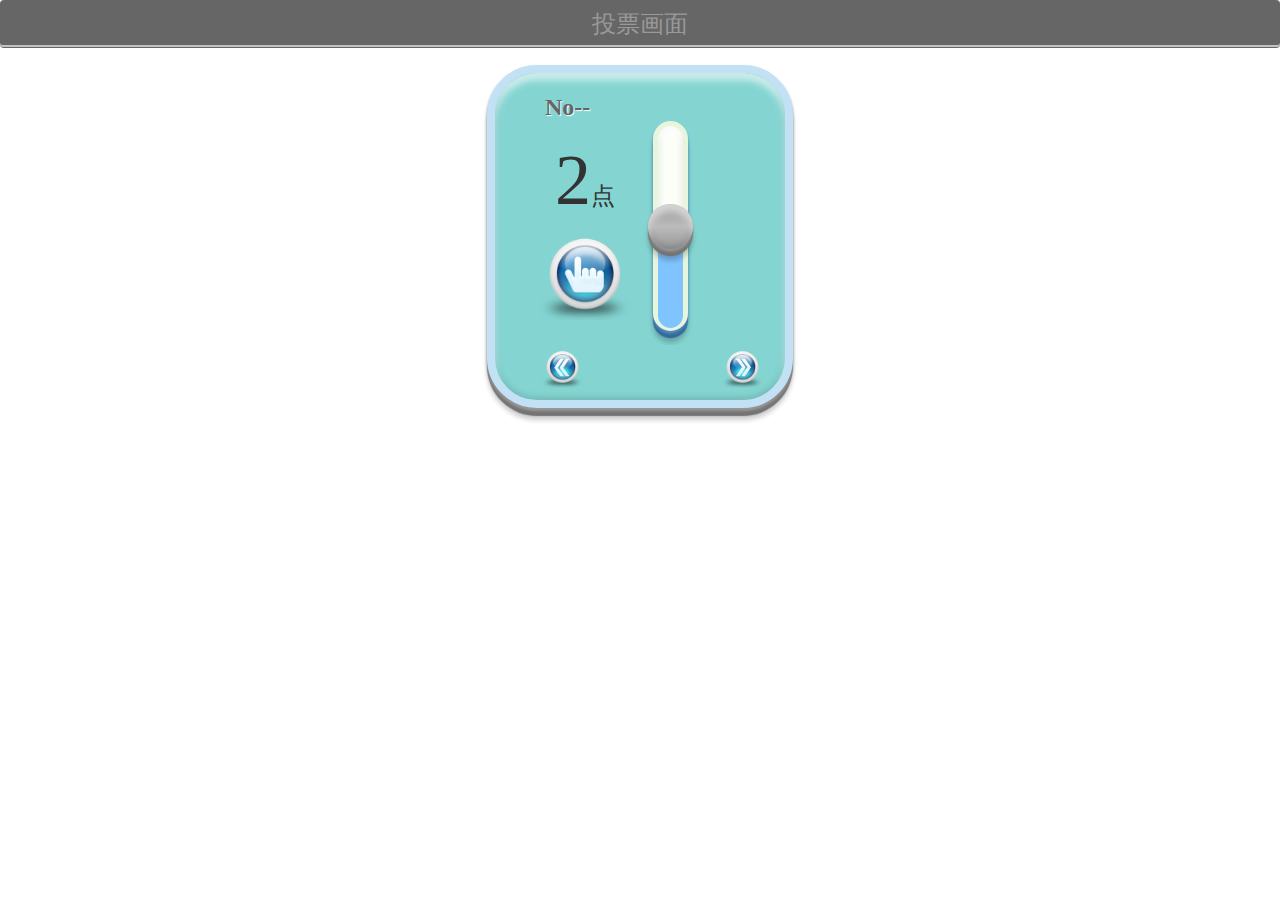
<file: index.html>
<!DOCTYPE html>
<html>
 <head>
 <meta charset="utf-8"/>
 <meta http-equiv="content-style-type" content="text/css" charset="utf-8">
 <meta http-equiv="content-script-type" content="text/javascript" charset="utf-8">
 <meta name="viewport" content="width=device-width, initial-scale=1.0">
 <link rel="stylesheet" type="text/css" href="./bootstrap/css/bootstrap.min.css"> 
 <link rel="stylesheet" type="text/css" href="./bootstrap/css/bootstrap-responsive.min.css"> 
 <link rel="stylesheet" type="text/css" href="./index.css">
 <title>きんちゃんシステム</title>
 </head>
 <body >
   <!-- ヘッダー -->
   <div class="navbar">
     <div class="navbar-inner header">
	 	<div class="container">
			<div class="header_title" >投票画面</div>
     	</div>
	 </div>
   </div>
  <!--コンテンツ --> 
   <div class="content container">
	<div class="box">
		<!-- 投票 -->
		<div id="step">		
			<div class="point">
				<!--  発表のタイトル -->
				<div class="point_header">No<span class="point_number"></span>--<span class="point_user"></span></div>
				<!-- 投票内容 -->
				<div class="poll">
					<div class="slider_set" style="float:left;padding-left:20px;">	
						<div ><span class="slider_point" ></span>点</div>
						<div class="slider_submit" ><img id='go_button' src="./images/go.png" /></div>
					</div>
					<div class="slider" style="float:left;margin:auto;">
						<div  class="slider_bar" >
							<div class="slider_active">
								<div id='slider_btn' class='slider_btn'></div>
							</div>
						</div>
					</div>
				</div>
				<div class="loader"><img src="./images/loader.gif" class="loder_img"/></div>
				<div class="result">Thanks
					<img class="retry" src="./images/retry.png"/>
				</div>
			</div>
		</div>
		<!--　タブ　-->
		<ul class="tab ">
			<li id="prev"><img id="next_arrow" src="./images/prev.png" /></li>
			<li id="center"></li>
			<li id="next"><img id="prev_arrow" src="./images/next.png" /></li>
		</ul>
	</div> 
  </div>

 <script src="./jquery/jquery-1.7.2.min.js" type="text/javascript" charset="utf-8"></script>
 <script src="./jquery/jquery.cookie.js" type="text/javascript" charset="utf-8"></script>
 <script src="./index.js" type="text/javascript" charset="utf-8"></script>
 </body>


</html>
</file>
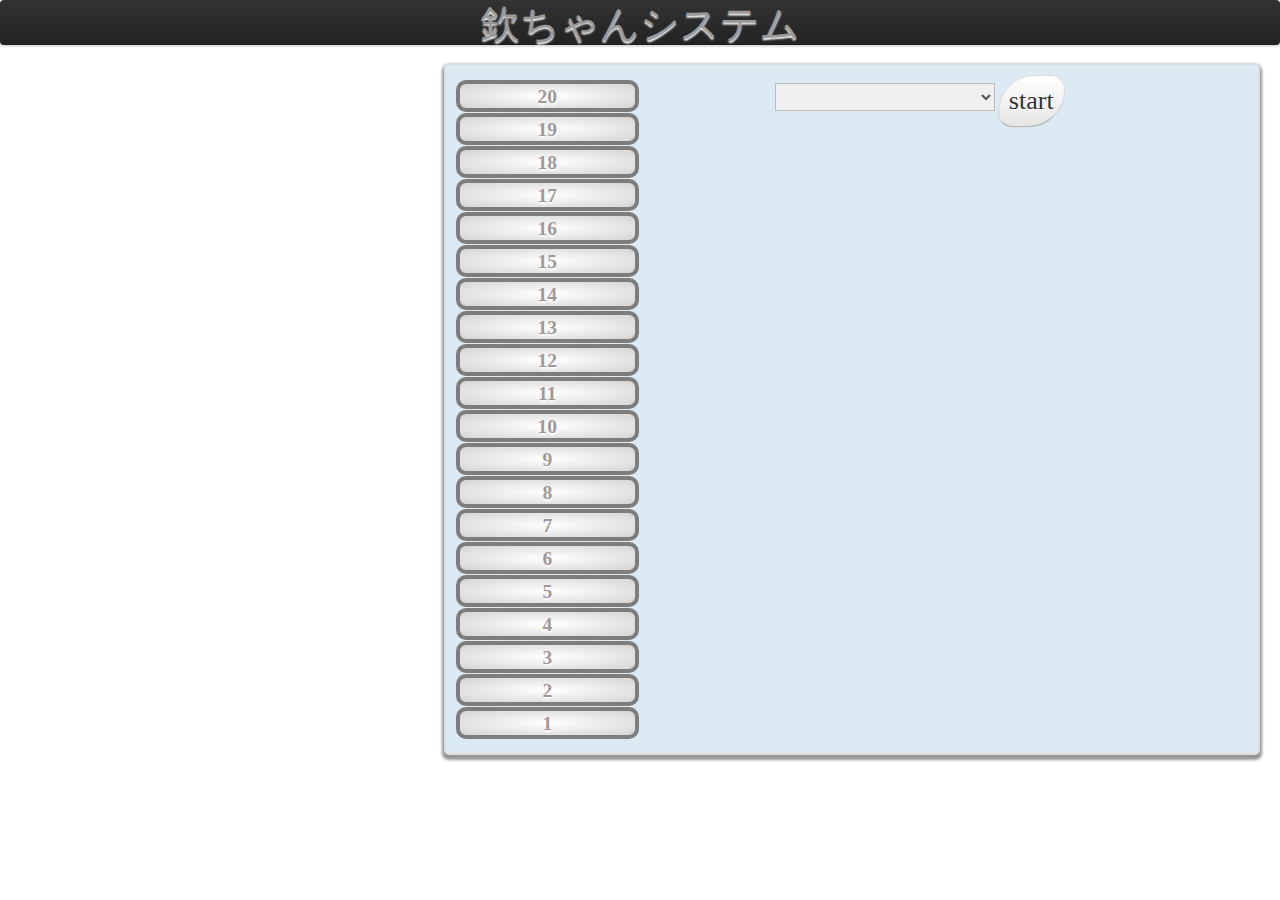
<file: kinchan.html>
<!DOCTYPE html>
<html>
<head>
    <meta charset="utf-8">
    <meta http-equiv="content-style-type" content="text/css" charset="utf-8">
    <meta http-equiv="content-script-type" content="text/javascript" charset="utf-8">
 	<meta name="viewport" content="width=device-width, initial-scale=1.0">
	<link rel="stylesheet" type="text/css" href="./bootstrap/css/bootstrap.min.css"> 
	<link rel="stylesheet" type="text/css" href="./bootstrap/css/bootstrap-responsive.min.css"> 
    <link rel="stylesheet" type="text/css" href="./kinchan.css" charset="utf-8">
<title>採点</title>
</head>
<body>
	<!-- ヘッダー -->
   	<div class="navbar">
     	<div class="navbar-inner">
	 		<div class="container">
				<div class="header_title" >欽ちゃんシステム</div>
     		</div>
	 	</div>
   	</div>
  	<!--コンテンツ --> 
	<div id="container">
		<div class="container-fluid">	
			<div class="row-fluid">
				<!--
				<select class="content"></select>
				<span class="btn btn-large" id ="start" >start</span>
				-->
			</div>
			<div class="row-fluid">
			<div class="span4">				
			</div>
			<div class="span8 audience">
				<div class="row-fluid">
					<div class="span3">
						<ul id='audiencePoint' class="point">
							<li id='l20' ><div>20</div></li>
							<li id='l19' ><div>19</div></li>
							<li id='l18' ><div>18</div></li>
							<li id='l17' ><div>17</div></li>
							<li id='l16' ><div>16</div></li>
							<li id='l15' ><div>15</div></li>
							<li id='l14' ><div>14</div></li>
							<li id='l13' ><div>13</div></li>
							<li id='l12' ><div>12</div></li>
							<li id='l11' ><div>11</div></li>
							<li id='l10' ><div>10</div></li>
							<li id='l9' ><div >9</div></li>
							<li id='l8' ><div >8</div></li>
							<li id='l7' ><div >7</div></li>
							<li id='l6' ><div >6</div></li>
							<li id='l5' ><div >5</div></li>
							<li id='l4' ><div >4</div></li>
							<li id='l3' ><div >3</div></li>
							<li id='l2' ><div >2</div></li>
							<li id='l1' ><div >1</div></li>
						</ul>
					</div>
					<div class="span8">
						<!-- usteream-->
						<select class="content"></select>
						<span class="btn btn-large" id ="start" >start</span>
						<div>
							<div class="audienceCount"></div>
						</div>
					</div>
				</div>		
			</div>
		</div>
	</div>
    <script src="./jquery/jquery-1.7.2.min.js" type="text/javascript" charset="utf-8"></script>
    <script src="./kinchan.js" type="text/javascript" charset="utf-8"></script>
</body>
</html>
</file>
<file: index.css>
@font-face {
	font-family:"corki";
	src:local("corki") url("./font/Corki_Rounded_Tuscan.otf") format("truetype");
	src:local("corki") url("./font/Corki_Rounded.otf") format("truetype");
	src:local("corki") url("./font/Corki_Tuscan.otf") format("truetype");
	src:local("corki") url("./font/Corki.otf") format("truetype");
	
}

body 
{
	text-align:center;
	font-family:"FOT-スーラ Pro UB";
	font-size:1.5em;
}

.header
{
	background: rgba(0, 0, 0, 0.6);
	border-bottom:2px solid rgba(255, 255, 255, 0.6);
	box-shadow: 0 1px 0 rgba(0, 0, 0, 0.6);
}

.header_title
{
	padding:15px 20px 12px;
	text-align:center;
}

/*--------box------------------*/
.box 
{
	overflow: hidden;
	position: relative;
	background: #84d5d2;
	border: 8px solid #c2e1f5;
	padding:20px;
	/*position setting*/
	max-width: 250px;	
	margin: 0 auto;	
	border-radius:50px;
	/*得点の部分を隠すため*/
    overflow-x:hidden;
    box-shadow: inset rgba(255, 254, 255, 0.6) 0 0.3em .3em, inset rgba(0, 0, 0, 0.15) 0 -0.1em .3em, 
    			/* inner shadow */ #999 0 .1em 3px, #737373 0 .3em 1px, /* color border */ rgba(0, 0, 0, 0.2) 0 .5em 5px;
    -moz-box-shadow: inset rgba(255, 254, 255, 0.6) 0 0.3em .3em, inset rgba(0, 0, 0, 0.15) 0 -0.1em .3em, 
    			/* inner shadow */ #999 0 .1em 3px, #737373 0 .3em 1px, /* color border */ rgba(0, 0, 0, 0.2) 0 .5em 5px;
    -webkit-box-shadow: inset rgba(255, 254, 255, 0.6) 0 0.3em .3em, inset rgba(0, 0, 0, 0.15) 0 -0.1em .3em, 
    			/* inner shadow */ #999 0 .1em 3px, #737373 0 .3em 1px, /* color border */ rgba(0, 0, 0, 0.2) 0 .5em 5px;
    -o-box-shadow: inset rgba(255, 254, 255, 0.6) 0 0.3em .3em, inset rgba(0, 0, 0, 0.15) 0 -0.1em .3em, 
    			/* inner shadow */ #999 0 .1em 3px, #737373 0 .3em 1px, /* color border */ rgba(0, 0, 0, 0.2) 0 .5em 5px;
    -ms-box-shadow: inset rgba(255, 254, 255, 0.6) 0 0.3em .3em, inset rgba(0, 0, 0, 0.15) 0 -0.1em .3em, 
    			/* inner shadow */ #999 0 .1em 3px, #737373 0 .3em 1px, /* color border */ rgba(0, 0, 0, 0.2) 0 .5em 5px;

}

.point_header
{
	color:#666666;
	font-weight:bold;
	padding:5px 0 5px 30px;
	text-align:left;
	text-shadow:1px 1px 1px #FFFFFF;
	width:100%;
}
/*--------point-----------------*/
#step
{
	overflow:hidden;
}
.point
{
	margin-bottom: 1%;
}
.poll
{
	min-height: 200px;
}
.loader
{
	display:none;
}

.result
{
	font-family:"corki";
	font-size:2.5em;
	font-weight:"bold";
	display:none;
}

.retry
{	
	width: 100px;
}
/*--------tab------------------*/
.tab
{
	list-style: none;
}
.selected
{

}

/*---------------------------*/
.slider_bar
{
    position:relative;
    width:25px;
    margin-left: 50%;
    background-color: #fbfff8;
    border: 5px solid #E6F5DC;
    border-radius: 20px;
    box-shadow: inset rgba(255, 254, 255, 0.6) 0 0.3em .3em, inset rgba(0, 0, 0, 0.15) 0 -0.1em .3em, 
    			/* inner shadow */ #5390C6 0 .1em 3px, #336999 0 .3em 1px, /* color border */ rgba(0, 0, 0, 0.2) 0 .5em 5px;
    -moz-box-shadow: inset rgba(255, 254, 255, 0.6) 0 0.3em .3em, inset rgba(0, 0, 0, 0.15) 0 -0.1em .3em, 
    			/* inner shadow */ #5390C6 0 .1em 3px, #336999 0 .3em 1px, /* color border */ rgba(0, 0, 0, 0.2) 0 .5em 5px;
    -webkit-box-shadow: inset rgba(255, 254, 255, 0.6) 0 0.3em .3em, inset rgba(0, 0, 0, 0.15) 0 -0.1em .3em, 
    			/* inner shadow */ #5390C6 0 .1em 3px, #336999 0 .3em 1px, /* color border */ rgba(0, 0, 0, 0.2) 0 .5em 5px;
    -o-box-shadow: inset rgba(255, 254, 255, 0.6) 0 0.3em .3em, inset rgba(0, 0, 0, 0.15) 0 -0.1em .3em, 
    			/* inner shadow */ #5390C6 0 .1em 3px, #336999 0 .3em 1px, /* color border */ rgba(0, 0, 0, 0.2) 0 .5em 5px;
    -ms-box-shadow: inset rgba(255, 254, 255, 0.6) 0 0.3em .3em, inset rgba(0, 0, 0, 0.15) 0 -0.1em .3em, 
    			/* inner shadow */ #5390C6 0 .1em 3px, #336999 0 .3em 1px, /* color border */ rgba(0, 0, 0, 0.2) 0 .5em 5px;
}

.slider_active
{
    background-color: #80C4FF;
    border: 5px solid #80C4FF;
    border-radius: 20px;
}

.slider_btn
{
    left: -10px;
    position:absolute;
    display:block;
    border: none;
    border-radius: 30px;
    width: 45px;
    height: 45px;
    /*背景*/
    background: -webkit-gradient(linear, left top, left bottom, color-stop(0%,#999), color-stop(50%,#bbb), color-stop(100%,#999)); /* Chrome,Safari4+ */
    background: -moz-linear-gradient(top,  #999 0%, #bbb 50%, #999 100%); /* FF3.6+ */
    background: -webkit-linear-gradient(top,  #999 0%,#bbb 50%,#999 100%); /* Chrome10+,Safari5.1+ */
    background: -o-linear-gradient(top,  #999 0%,#bbb 50%,#999 100%); /*Opera*/
    
    /*box-shadow*/
    box-shadow: inset rgba(255, 254, 255, 0.6) 0 0.3em .3em, inset rgba(0, 0, 0, 0.15) 0 -0.1em .3em, 
				/* inner shadow */ #999 0 .1em 3px, #737373 0 .3em 1px, /* color border */ rgba(0, 0, 0, 0.2) 0 .5em 5px;
	-moz-box-shadow: inset rgba(255, 254, 255, 0.6) 0 0.3em .3em, inset rgba(0, 0, 0, 0.15) 0 -0.1em .3em, 
				/* inner shadow */ #999 0 .1em 3px, #737373 0 .3em 1px, /* color border */ rgba(0, 0, 0, 0.2) 0 .5em 5px;
	-webkit-box-shadow: inset rgba(255, 254, 255, 0.6) 0 0.3em .3em, inset rgba(0, 0, 0, 0.15) 0 -0.1em .3em, 
				/* inner shadow */ #999 0 .1em 3px, #737373 0 .3em 1px, /* color border */ rgba(0, 0, 0, 0.2) 0 .5em 5px;
	-o-box-shadow: inset rgba(255, 254, 255, 0.6) 0 0.3em .3em, inset rgba(0, 0, 0, 0.15) 0 -0.1em .3em, 
				/* inner shadow */ #999 0 .1em 3px, #737373 0 .3em 1px, /* color border */ rgba(0, 0, 0, 0.2) 0 .5em 5px;
	-ms-box-shadow: inset rgba(255, 254, 255, 0.6) 0 0.3em .3em, inset rgba(0, 0, 0, 0.15) 0 -0.1em .3em, 
				/* inner shadow */ #999 0 .1em 3px, #737373 0 .3em 1px, /* color border */ rgba(0, 0, 0, 0.2) 0 .5em 5px;
	
}

.slider_submit:active,.retry:active
{
	-webkit-transform: 	 translateY(.3em);
	-moz-transform: 	 translateY(.3em);
	transform: 			 translateY(.3em);
}

.slider_set
{
	float:left;
	padding-top: 50px;
	padding-left:20px;
}
.slider_point
{
	font-size: 3em;
}

/*---------------------------*/
.upload
{
	margin:4px;
	float: left;
	width: 10px;
	height: 10px;
	border: 4px solid #555;
	border-left-color: transparent;
	border-radius: 22px;
	-moz-border-radius: 22px;
	-webkit-border-radius: 22px;
	-o-border-radius: 22px;
	-ms-border-radius: 22px
}

.upload::before
{
	position: relative;
	float: left;
	top: -6px;
	left: -6px;
	content: '';
	width: 0;
	height: 0;
	float: left;
	border: 6px solid transparent;
	border-left-color: #555;
	border-bottom-color: #555
}
/*------------------------------*/
#next,#prev,#center
{
	height: 35px;
	float: left;
}
#next_arrow,#prev_arrow
{
	width: 60px;
}
#next:active,#prev:active
{
	-webkit-transform: 	 translateY(.3em);
	-moz-transform: 	 translateY(.3em);
	transform: 			 translateY(.3em);
}

/*------------------------------*/
#go_button
{
	height: 100px;	
}
</file>
<file: kinchan.css>
@font-face 
{
	font-family: "corki";
	src:local("corki") url("./font/Corki_Rounded_Tuscan.otf") format("truetype");
	src:local("corki") url("./font/Corki_Rounded.otf") format("truetype");
	src:local("corki") url("./font/Corki_Tuscan.otf") format("truetype");
	src:local("corki") url("./font/Corki.otf") format("truetype");
	
}

body
{
	text-align:center;
	font-family: "FOT-スーラ Pro UB";
	text-shadow: 0 2px 2px white;
	margin-left:auto;
	margin-right:auto;
}


/*
 *
 */
.header
{
	background: rgba(0, 0, 0, 0.6);
	border-bottom:2px solid rgba(255, 255, 255, 0.6);
	box-shadow: 0 1px 0 rgba(0, 0, 0, 0.6);

}
.header_title
{
	padding:15px 20px 12px;
	text-align:center;
	font-size:3em;
}

div#container 
{
    position: relative; 
}

.title
{
	font-size:3em;
	padding:5% 0;
	overflow:hidden;
}

.audience
{
	border: 2px solid #DDD;
	border-radius: 5px;
	box-shadow: 0 3px 3px 2px rgba(0,0,0,0.42);
	padding: 10px;
	background-color: #DCEAF4;
}

/*
 *タブでのスタートストップ
 */
#start
{
	padding: 10px;	
	border-radius: 5em 2em / 5em 2em;
	font-size:2em;	
}
#start.blue
{
	background-color: #80C4FF;
	box-shadow: inset rgba(255, 254, 255, 0.6) 0 0.3em .3em, inset rgba(0, 0, 0, 0.15) 0 -0.1em .3em,
				#5390C6 0 .1em 3px, #336999 0 .3em 1px, rgba(0, 0, 0, 0.2) 0 .5em 5px;
}
#start.red
{
	background-color: #FF80AA;
	box-shadow: inset rgba(255, 254, 255, 0.6) 0 0.3em .3em, inset rgba(0, 0, 0, 0.15) 0 -0.1em .3em,
				#D92662 0 .1em 3px, #B8144B 0 .3em 1px, rgba(0, 0, 0, 0.2) 0 .5em 5px;
}

/*
 *　得点
 */
ul.point 
{
	list-style: none;
	width:100%;
	max-width: 200px;
	margin:auto;
	/*height:80%;
	/*margin:10%;*/
	/*background-color:#abd6e0;
	background-color:#EFA907;*/
	padding-top:4px;
	padding-bottom:4px;
	border-radius:5px;
	
}

ul.point li 
{
	/*float: left;*/
    text-align: center;
	font-size:1.5em !important;
}

/*
 *　得点色 
 */
.def
{
	height: 20px;
	margin-top:1px;
	padding-top:4px;
	text-align: center;
	vertical-align: middle;
	border-radius: 10px;
	font-weight: bold;
	border: 4px solid #7d7d7d;

}

.gray
{
	/* Mozilla Firefox */ 
	background-image: -moz-radial-gradient(center, ellipse closest-side, #FFFFFF 0%, #D6D5D6 100%);
	/* Webkit (Safari/Chrome 10) */ 
	background-image: -webkit-gradient(radial, center center, 0, center center, 497, color-stop(0, #FFFFFF), color-stop(1, #D6D5D6));
	/* Webkit (Chrome 11+) */ 
	background-image: -webkit-radial-gradient(center, ellipse farthest-corner, #FFFFFF 0%, #D6D5D6 100%);
	color:#a19999;
}

.yellow{
	/*background: #FFFFFF;*/
	/* Mozilla Firefox */ 
	background-image: -moz-radial-gradient(center, ellipse closest-side, #efe813 0%, #EFEA60 100%);
	/* Webkit (Safari/Chrome 10) */ 
	background-image: -webkit-gradient(radial, center center, 0, center center, 497, color-stop(0,#efe813), color-stop(1, #EFEA60));
	/* Webkit (Chrome 11+) */ 
	background-image: -webkit-radial-gradient(center, ellipse farthest-corner, #efe813 0%, #EFEA60 100%);
	/* Webkit (Safari/Chrome 10) */ 
	background-image: -webkit-gradient(radial, center center, 0, center center, 448, color-stop(0, #EFC34A), color-stop(1, #FFFAB8));
	/* Webkit (Chrome 11+) */ 
	background-image: -webkit-radial-gradient(center, ellipse closest-corner, #EFC34A 0%, #FFFAB8 100%);
	color:#000000;
}
.red{
	/*background: #FFFFFF;*/
	/* Mozilla Firefox */ 
	background-image: -moz-radial-gradient(center, ellipse closest-side, #FF80AA 0%, #EF5858 100%);
	/* Opera */ 
	background-image: -o-radial-gradient(center, ellipse closest-side, #FF80AA 0%, #EF5858 100%);
	/* Webkit (Safari/Chrome 10) */ 
	background-image: -webkit-gradient(radial, center center, 0, center center, 497, color-stop(0, #FF80AA), color-stop(1, #EF5858));
	/* Webkit (Chrome 11+) */ 
	background-image: -webkit-radial-gradient(center, ellipse farthest-corner, #FF80AA 0%, #EF5858 100%);
	color:#000000;
}

/*
	合計得点など
*/

.audienceCount
{
	font-size:5em;
	text-shadow: 0 0 10px #fff, 0 0 20px #fff, 0 0 30px #fff, 0 0 40px #ff00de, 0 0 70px #ff00de, 0 0 80px #ff00de, 0 0 100px #ff00de, 0 0 150px #ff00de;
}

/*
	ランキング
*/
#rank_header li
{
	margin-left: 5%;
}

#rank_header .rank_head_ave
{
	margin-left:0;
	height: 60px;
}

#rank_table
{
	text-align: left;
}

#rank_table tr
{
	font-family: 'Helvetica Neue',Helvetica,sans-serif;
	border: whiteSmoke solid 4px;;
}

.rank_number
{
	float: left;
	color: rgba(0,0,0,0.6);
	text-shadow:2px 8px 6px rgba(0,0,0,0.2),0px -5px 35px rgba(255,255,255,0.3);
}

.rank_name
{
	text-shadow: 8px 8px 0 rgba(255,0,180,0.5);
}

.rank_ave
{
	text-shadow: 5px 5px 0px #eee, 7px 7px 0px #707070;
}
.rank_name,.rank_ave , .rank_cnt
{
	float: left;
	margin-left:5%;
}
#Point
{
	background-color: black;
	color: white;
}
</file>
